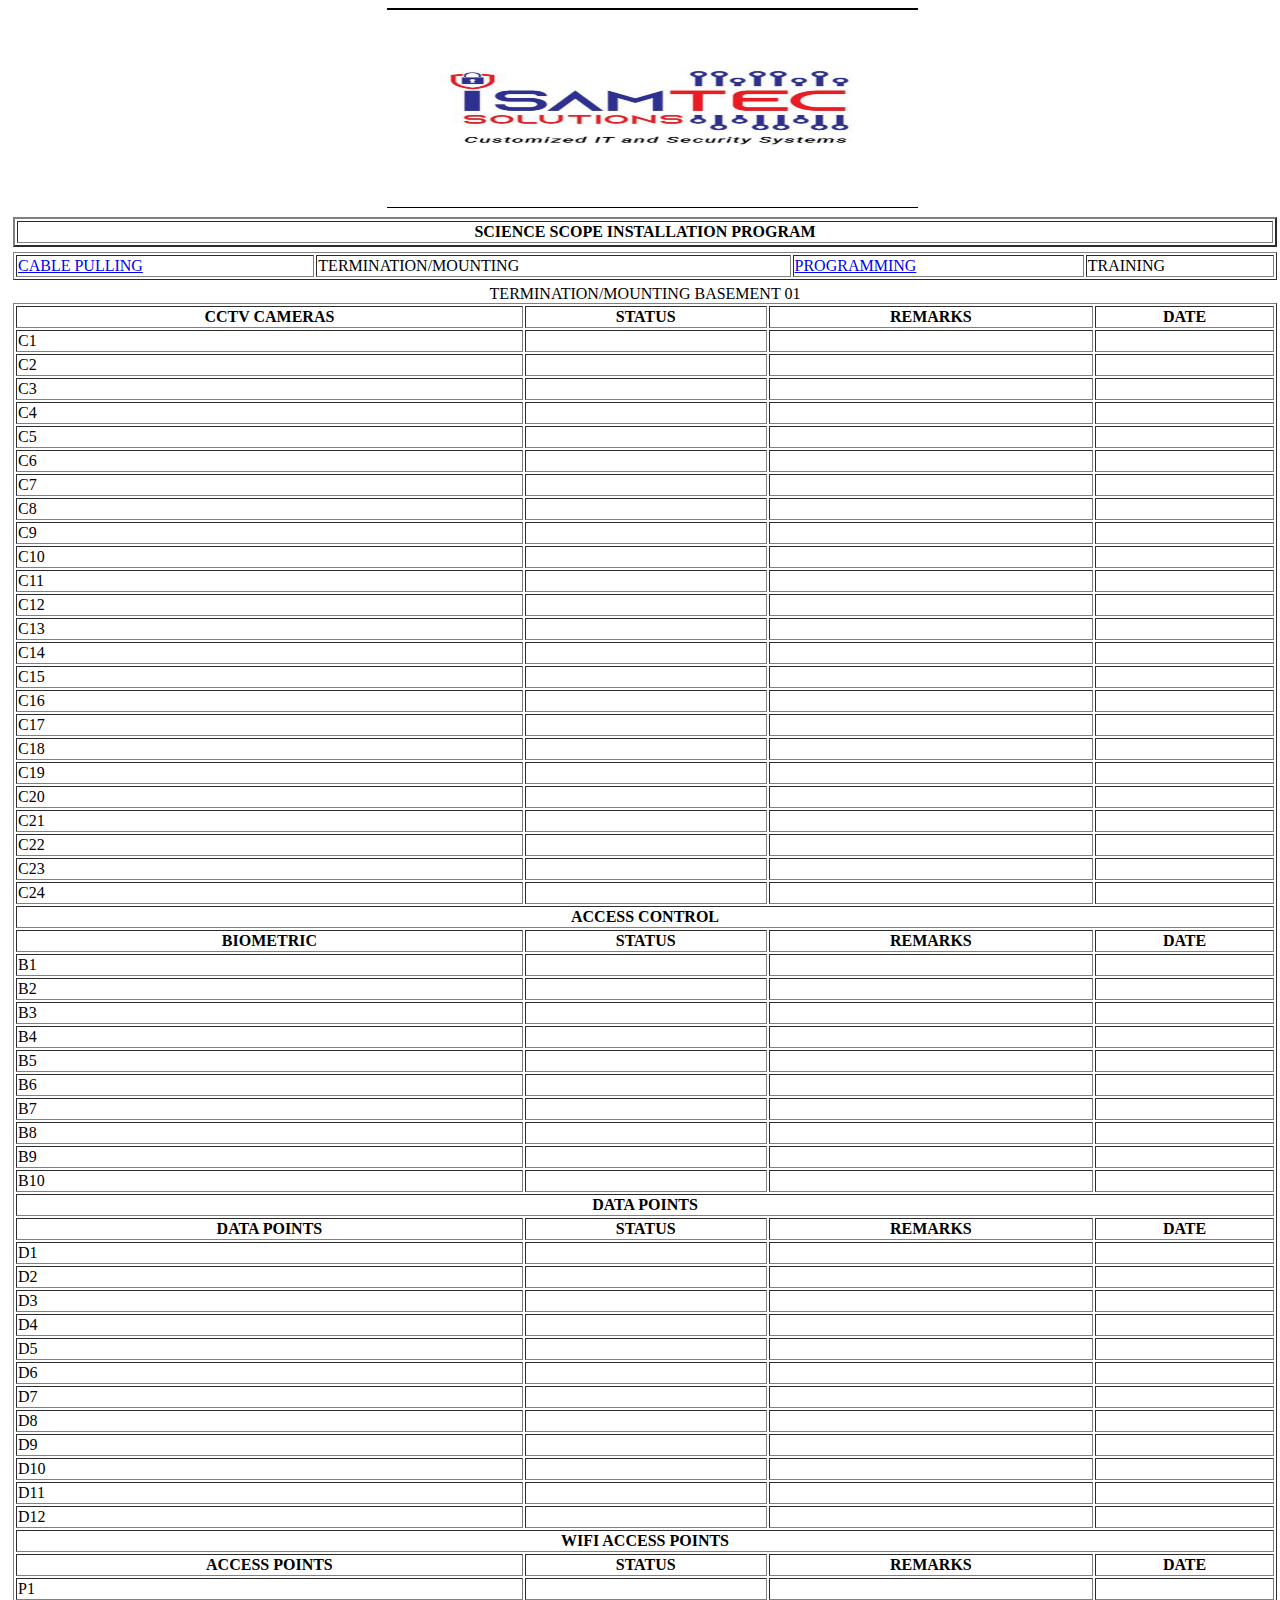
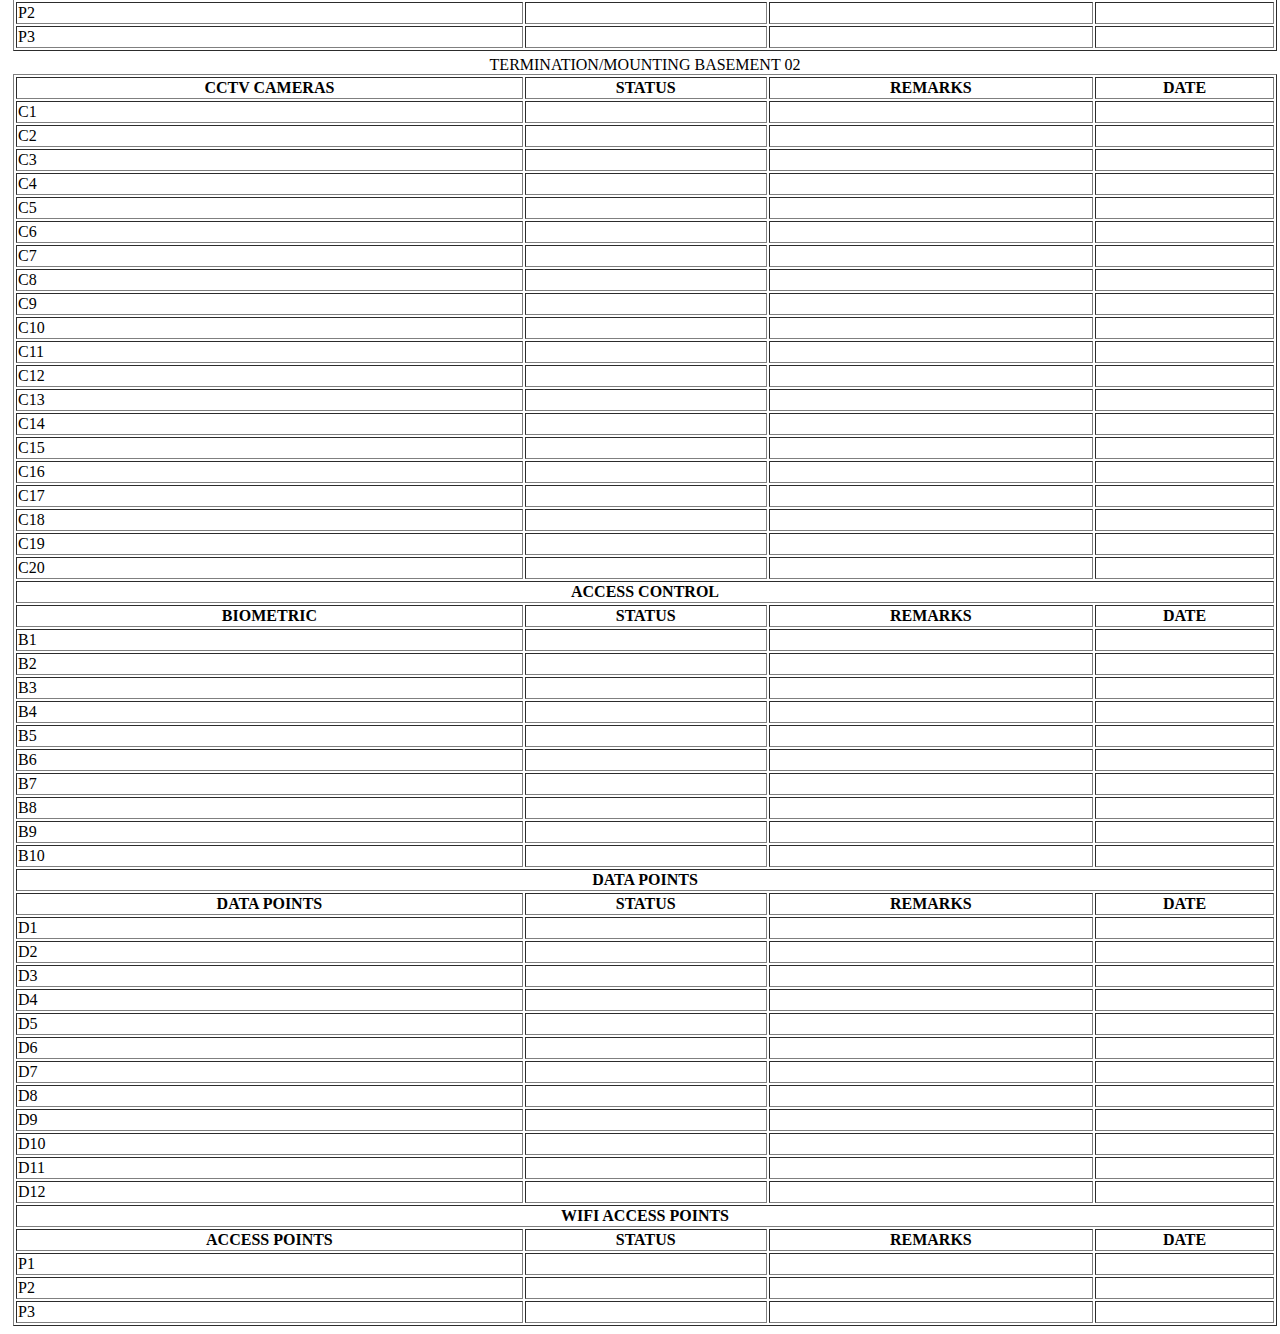
<file: projects/science scope/mounting.html>
<!DOCTYPE html>
<html lang="en">
<head>
    <meta charset="UTF-8">
    <meta name="viewport" content="width=device-width, initial-scale=1.0">
    <title>science scope</title>
    <style>
        span{
            color: red;
        }
        h1{
            color: blue;
            font-weight: bolder;
            font-size:55px;
        }
        h2{
            color: red;
            margin-top: -50px;
        }
        div.header{
        float: center;
        border:2px solid;
        border-top-color:blue;
        border-left-color: blue;
        border-bottom-color:red;
        border-right-color: red;
        background-color: grey;
        
        }
        h3{
            margin-top:-20px;
        }
    header{
        margin-left: 40%;
    
    }
    table{
       width: 100%;
       margin: 5px;
       
    }
    img{
        width: 60%;
        height: 200px;
    }
    .logo{
        margin-left:30% ;
        
    }
        
    </style>
</head>
<body>
 <div class="logo">
    <img src="logo.jpg" alt="logo">
 </div>
<div>
    <table border="2">
        <tr>
            <th align="center">
            SCIENCE SCOPE INSTALLATION PROGRAM
            </th>
        </tr>
    </table>
    <table border="1" >
        <tr>
            <td><a href="science scope.html">CABLE PULLING</a></td>
            <td>TERMINATION/MOUNTING</td>
            <td> <a href="programming.html">PROGRAMMING</a></td>
            <td>TRAINING</td>
        </tr>
    </table>
</div>
<div>
    <table border="1">
<caption>TERMINATION/MOUNTING BASEMENT 01</caption>
<th>CCTV CAMERAS</th>
<th>STATUS</th>
<th>REMARKS</th>
<th>DATE</th>
<tr>
<td>C1</td>
<td></td>
<td></td>
<td></td>
</tr>
<tr>
   <td>C2</td>
   <td></td>
   <td></td>
   <td></td> 
</tr>
<tr>
    <td>C3</td>
   <td></td>
   <td></td>
   <td></td>
</tr>
<tr>
    <td>C4</td>
   <td></td>
   <td></td>
   <td></td>
</tr>
<tr>
    <td>C5</td>
   <td></td>
   <td></td>
   <td></td>
</tr>
<tr>
    <td>C6</td>
   <td></td>
   <td></td>
   <td></td>
</tr>
<tr>
    <td>C7</td>
   <td></td>
   <td></td>
   <td></td>
</tr>
<tr>
    <td>C8</td>
   <td></td>
   <td></td>
   <td></td>
</tr>
<tr>
    <td>C9</td>
   <td></td>
   <td></td>
   <td></td>
</tr>
<tr>
    <td>C10</td>
   <td></td>
   <td></td>
   <td></td>
</tr>
<tr>
    <td>C11</td>
   <td></td>
   <td></td>
   <td></td>
</tr>
<tr>
    <td>C12</td>
   <td></td>
   <td></td>
   <td></td>
</tr>
<tr>
    <td>C13</td>
   <td></td>
   <td></td>
   <td></td>
</tr>
<tr>
    <td>C14</td>
   <td></td>
   <td></td>
   <td></td>
</tr>
<tr>
    <td>C15</td>
   <td></td>
   <td></td>
   <td></td>
</tr>
<tr>
    <td>C16</td>
   <td></td>
   <td></td>
   <td></td>
</tr>
<tr>
    <td>C17</td>
   <td></td>
   <td></td>
   <td></td>
</tr>
<tr>
    <td>C18</td>
    <td></td>
    <td></td>
    <td></td>
</tr>
<tr>
    <td>C19</td>
   <td></td>
   <td></td>
   <td></td>
</tr>
<tr>
    <td>C20</td>
   <td></td>
   <td></td>
   <td></td>
</tr>
<tr>
    <td>C21</td>
   <td></td>
   <td></td>
   <td></td>
</tr>
<tr>
    <td>C22</td>
   <td></td>
   <td></td>
   <td></td>
</tr>
<tr>
    <td>C23</td>
    <td></td>
    <td></td>
    <td></td>
</tr>
<tr>
    <td>C24</td>
    <td></td>
    <td></td>
    <td></td>
</tr>
        <tr>
<th colspan="4">
   ACCESS CONTROL 
</th>
        </tr>
        <tr>
            <th>BIOMETRIC</th>
            <th>STATUS</th>
            <th>REMARKS</th>
            <th>DATE</th>
        </tr>
    <tr>
        <td>B1</td>
        <td></td>
        <td></td>
        <td></td>
    </tr>
    <tr>
        <td>B2</td>
        <td></td>
        <td></td>
        <td></td>
    </tr>
    <tr>
        <td>B3</td>
        <td></td>
        <td></td>
        <td></td>
    </tr>
    <tr>
        <td>B4</td>
        <td></td>
        <td></td>
        <td></td>
    </tr>
    <tr>
        <td>B5</td>
        <td></td>
        <td></td>
        <td></td>
    </tr>
    <tr>
        <td>B6</td>
        <td></td>
        <td></td>
        <td></td>
    </tr>
    <tr>
        <td>B7</td>
        <td></td>
        <td></td>
        <td></td>
    </tr>
    <tr>
        <td>B8</td>
        <td></td>
        <td></td>
        <td></td>
    </tr>
    <tr>
        <td>B9</td>
        <td></td>
        <td></td>
        <td></td>
    </tr>
    <tr>
        <td>B10</td>
        <td></td>
        <td></td>
        <td></td>
    </tr>
    <tr>
        <th colspan="4">DATA POINTS</th>
    </tr>
    <tr>
        <th>DATA  POINTS</th>
        <th>STATUS</th>
        <th>REMARKS</th>
        <th>DATE</th>
    </tr>
    <tr>
        <td>D1</td>
        <td></td>
        <td></td>
        <td></td>
    </tr>
    <tr>
        <td>D2</td>
        <td></td>
        <td></td>
        <td></td> 
    </tr>
    <tr> <td>D3</td>
        <td></td>
        <td></td>
        <td></td>
    </tr>
    <tr>
        <td>D4</td>
        <td></td>
        <td></td>
        <td></td>
    </tr>
    <tr>
        <td>D5</td>
        <td></td>
        <td></td>
        <td></td>
    </tr>
    <tr>
        <td>D6</td>
        <td></td>
        <td></td>
        <td></td>
    </tr>
    <tr>
        <td>D7</td>
        <td></td>
        <td></td>
        <td></td>
    </tr>
    <tr>
        <td>D8</td>
        <td></td>
        <td></td>
        <td></td>
    </tr>
    <tr>
        <td>D9</td>
        <td></td>
        <td></td>
        <td></td>
    </tr>
    <tr>
        <td>D10</td>
        <td></td>
        <td></td>
        <td></td>
    </tr>
    <tr>
        <td>D11</td>
        <td></td>
        <td></td>
        <td></td>
    </tr>
    <tr>
        <td>D12</td>
        <td></td>
        <td></td>
        <td></td>
    </tr>
    <tr>
        <th colspan="4">WIFI ACCESS POINTS</th>
    </tr>
    
    
    <tr>
        <th>ACCESS POINTS</th>
        <th>STATUS</th>
        <th>REMARKS</th>
        <th>DATE</th>
    </tr>
    <tr>
        <td>P1</td>
        <td></td>
        <td></td>
        <td></td>
    </tr>
    <tr>
        <td>P2</td>
        <td></td>
        <td></td>
        <td></td>
    </tr>
    <tr>
        <td>P3</td>
        <td></td>
        <td></td>
        <td></td>
    </tr>
    </table>
</div>
<div>
    <table border="1">
        <caption>TERMINATION/MOUNTING BASEMENT 02</caption>
        <th>CCTV CAMERAS</th>
        <th>STATUS</th>
        <th>REMARKS</th>
        <th>DATE</th>
        <tr>
            <td>C1</td>
            <td></td>
            <td></td>
            <td></td>
        </tr>
        <tr>
            <td>C2</td>
            <td></td>
            <td></td>
            <td></td>
        </tr>
        <tr>
            <td>C3</td>
            <td></td>
            <td></td>
            <td></td>
        </tr>
        <tr>
            <td>C4</td>
            <td></td>
            <td></td>
            <td></td>
        </tr>
        <tr>
            <td>C5</td>
            <td></td>
            <td></td>
            <td></td>
        </tr>
        <tr>
            <td>C6</td>
            <td></td>
            <td></td>
            <td></td>
        </tr>
        <tr>
            <td>C7</td>
            <td></td>
            <td></td>
            <td></td>
        </tr>
        <tr>
            <td>C8</td>
            <td></td>
            <td></td>
            <td></td>
        </tr>
        <tr>
            <td>C9</td>
            <td></td>
            <td></td>
            <td></td>
        </tr>
        <tr>
            <td>C10</td>
            <td></td>
            <td></td>
            <td></td>
        </tr>
        <tr>
            <td>C11</td>
            <td></td>
            <td></td>
            <td></td>
        </tr>
        <tr>
            <td>C12</td>
            <td></td>
            <td></td>
            <td></td>
        </tr>
        <tr>
            <td>C13</td>
            <td></td>
            <td></td>
            <td></td>
        </tr>
        <tr>
            <td>C14</td>
            <td></td>
            <td></td>
            <td></td>
        </tr>
        <tr>
            <td>C15</td>
            <td></td>
            <td></td>
            <td></td>
        </tr>
        <tr>
            <td>C16</td>
            <td></td>
            <td></td>
            <td></td>
        </tr>
        <tr>
            <td>C17</td>
            <td></td>
            <td></td>
            <td></td>
        </tr>
        <tr>
            <td>C18</td>
            <td></td>
            <td></td>
            <td></td>
        </tr>
        <tr>
            <td>C19</td>
            <td></td>
            <td></td>
            <td></td>
        </tr>
        <tr>
            <td>C20</td>
            <td></td>
            <td></td>
            <td></td>
        </tr>
        <tr>
            <th colspan="4">
               ACCESS CONTROL 
            </th>
                    </tr>
                    <tr>
                        <th>BIOMETRIC</th>
                        <th>STATUS</th>
                        <th>REMARKS</th>
                        <th>DATE</th>
                    </tr>
                <tr>
                    <td>B1</td>
                    <td></td>
                    <td></td>
                    <td></td>
                </tr>
                <tr>
                    <td>B2</td>
                    <td></td>
                    <td></td>
                    <td></td>
                </tr>
                <tr>
                    <td>B3</td>
                    <td></td>
                    <td></td>
                    <td></td>
                </tr>
                <tr>
                    <td>B4</td>
                    <td></td>
                    <td></td>
                    <td></td>
                </tr>
                <tr>
                    <td>B5</td>
                    <td></td>
                    <td></td>
                    <td></td>
                </tr>
                <tr>
                    <td>B6</td>
                    <td></td>
                    <td></td>
                    <td></td>
                </tr>
                <tr>
                    <td>B7</td>
                    <td></td>
                    <td></td>
                    <td></td>
                </tr>
                <tr>
                    <td>B8</td>
                    <td></td>
                    <td></td>
                    <td></td>
                </tr>
                <tr>
                    <td>B9</td>
                    <td></td>
                    <td></td>
                    <td></td>
                </tr>
                <tr>
                    <td>B10</td>
                    <td></td>
                    <td></td>
                    <td></td>
                </tr>
                <tr>
                    <th colspan="4">DATA POINTS</th>
                </tr>
                <tr>
                    <th>DATA  POINTS</th>
                    <th>STATUS</th>
                    <th>REMARKS</th>
                    <th>DATE</th>
                </tr>
                <tr>
                    <td>D1</td>
                    <td></td>
                    <td></td>
                    <td></td>
                </tr>
                <tr>
                    <td>D2</td>
                    <td></td>
                    <td></td>
                    <td></td> 
                </tr>
                <tr> <td>D3</td>
                    <td></td>
                    <td></td>
                    <td></td>
                </tr>
                <tr>
                    <td>D4</td>
                    <td></td>
                    <td></td>
                    <td></td>
                </tr>
                <tr>
                    <td>D5</td>
                    <td></td>
                    <td></td>
                    <td></td>
                </tr>
                <tr>
                    <td>D6</td>
                    <td></td>
                    <td></td>
                    <td></td>
                </tr>
                <tr>
                    <td>D7</td>
                    <td></td>
                    <td></td>
                    <td></td>
                </tr>
                <tr>
                    <td>D8</td>
                    <td></td>
                    <td></td>
                    <td></td>
                </tr>
                <tr>
                    <td>D9</td>
                    <td></td>
                    <td></td>
                    <td></td>
                </tr>
                <tr>
                    <td>D10</td>
                    <td></td>
                    <td></td>
                    <td></td>
                </tr>
                <tr>
                    <td>D11</td>
                    <td></td>
                    <td></td>
                    <td></td>
                </tr>
                <tr>
                    <td>D12</td>
                    <td></td>
                    <td></td>
                    <td></td>
                </tr>
                <tr>
                    <th colspan="4">WIFI ACCESS POINTS</th>
                </tr>
                
                
                <tr>
                    <th>ACCESS POINTS</th>
                    <th>STATUS</th>
                    <th>REMARKS</th>
                    <th>DATE</th>
                </tr>
                <tr>
                    <td>P1</td>
                    <td></td>
                    <td></td>
                    <td></td>
                </tr>
                <tr>
                    <td>P2</td>
                    <td></td>
                    <td></td>
                    <td></td>
                </tr>
                <tr>
                    <td>P3</td>
                    <td></td>
                    <td></td>
                    <td></td>
                </tr>
    </table>
</div>
</body>
</html>
</file>
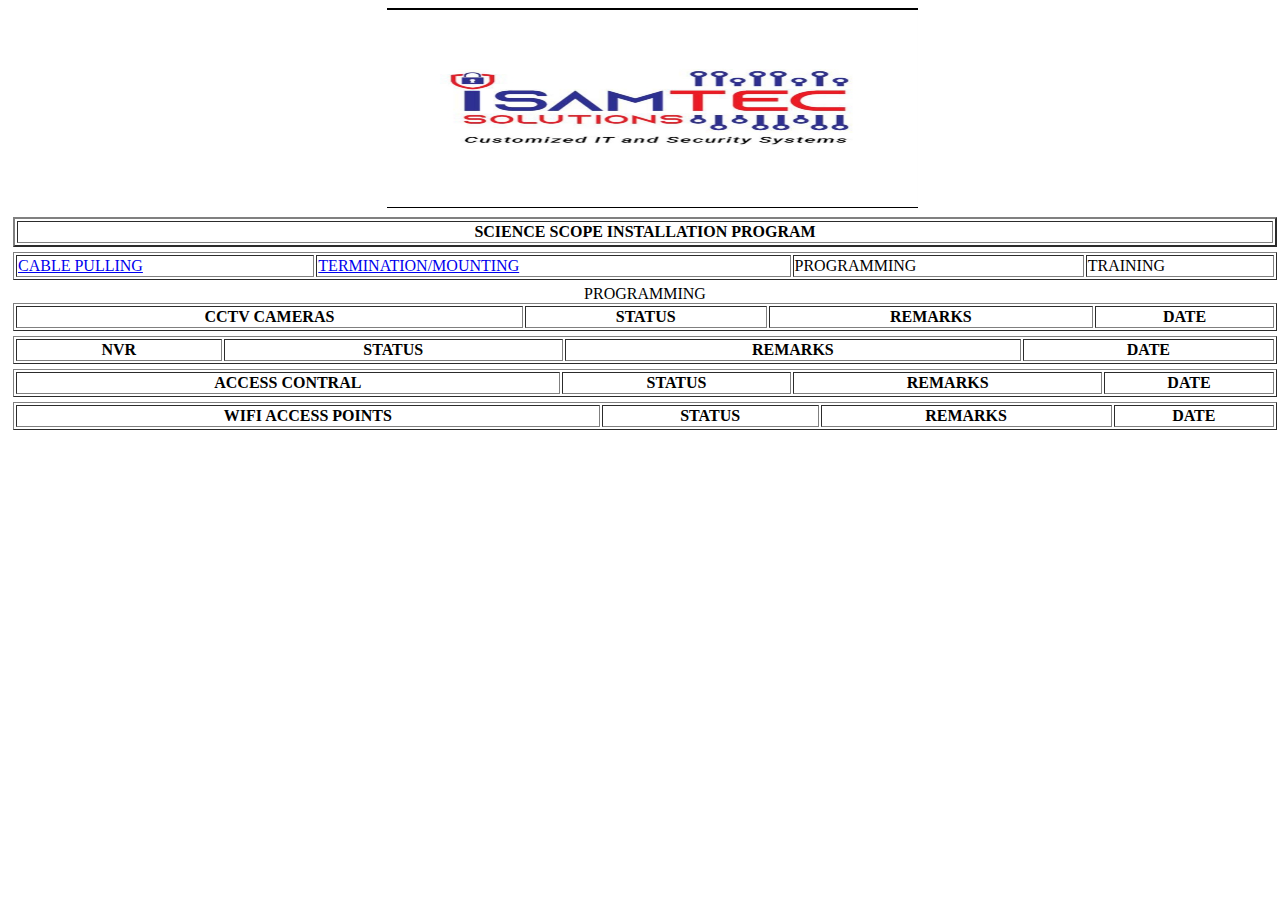
<file: projects/science scope/programming.html>
<!DOCTYPE html>
<html lang="en">
<head>
    <meta charset="UTF-8">
    <meta name="viewport" content="width=device-width, initial-scale=1.0">
    <title>science scope</title>
    <style>
        span{
            color: red;
        }
        h1{
            color: blue;
            font-weight: bolder;
            font-size:55px;
        }
        h2{
            color: red;
            margin-top: -50px;
        }
        div.header{
        float: center;
        border:2px solid;
        border-top-color:blue;
        border-left-color: blue;
        border-bottom-color:red;
        border-right-color: red;
        background-color: grey;
        
        }
        h3{
            margin-top:-20px;
        }
    header{
        margin-left: 40%;
    
    }
    table{
       width: 100%;
       margin: 5px;
       
    }
    img{
        width: 60%;
        height: 200px;
    }
    .logo{
        margin-left:30% ;
        
    }
        
    </style>
</head>
<body>
 <div class="logo">
    <img src="logo.jpg" alt="logo">
 </div>
<div>
    <table border="2">
        <tr>
            <th align="center">
            SCIENCE SCOPE INSTALLATION PROGRAM
            </th>
        </tr>
    </table>
    <table border="1" >
        <tr>
            <td><a href="science scope.html">CABLE PULLING</a></td>
            <td><a href="mounting.html">TERMINATION/MOUNTING</a></td>
            <td>PROGRAMMING</td>
            <td>TRAINING</td>
        </tr>
    </table>
</div>
<div>
    <table border="1">
        <caption>PROGRAMMING</caption>
<th>CCTV CAMERAS</th>
<th>STATUS</th>
<th>REMARKS</th>
<th>DATE</th>

    </table>
</div>
<div>
    <table border="1">
  
<th>NVR</th>
<th>STATUS</th>
<th>REMARKS</th>
<th>DATE</th>

    </table>
</div>
<table border="1">
<th>ACCESS CONTRAL</th>
<th>STATUS</th>
<th>REMARKS</th>
<th>DATE</th>
</table>
<table border="1">
<th>WIFI ACCESS POINTS</th>
<th>STATUS</th>
<th>REMARKS</th>
<th>DATE</th>
</table>
</div>
</file>
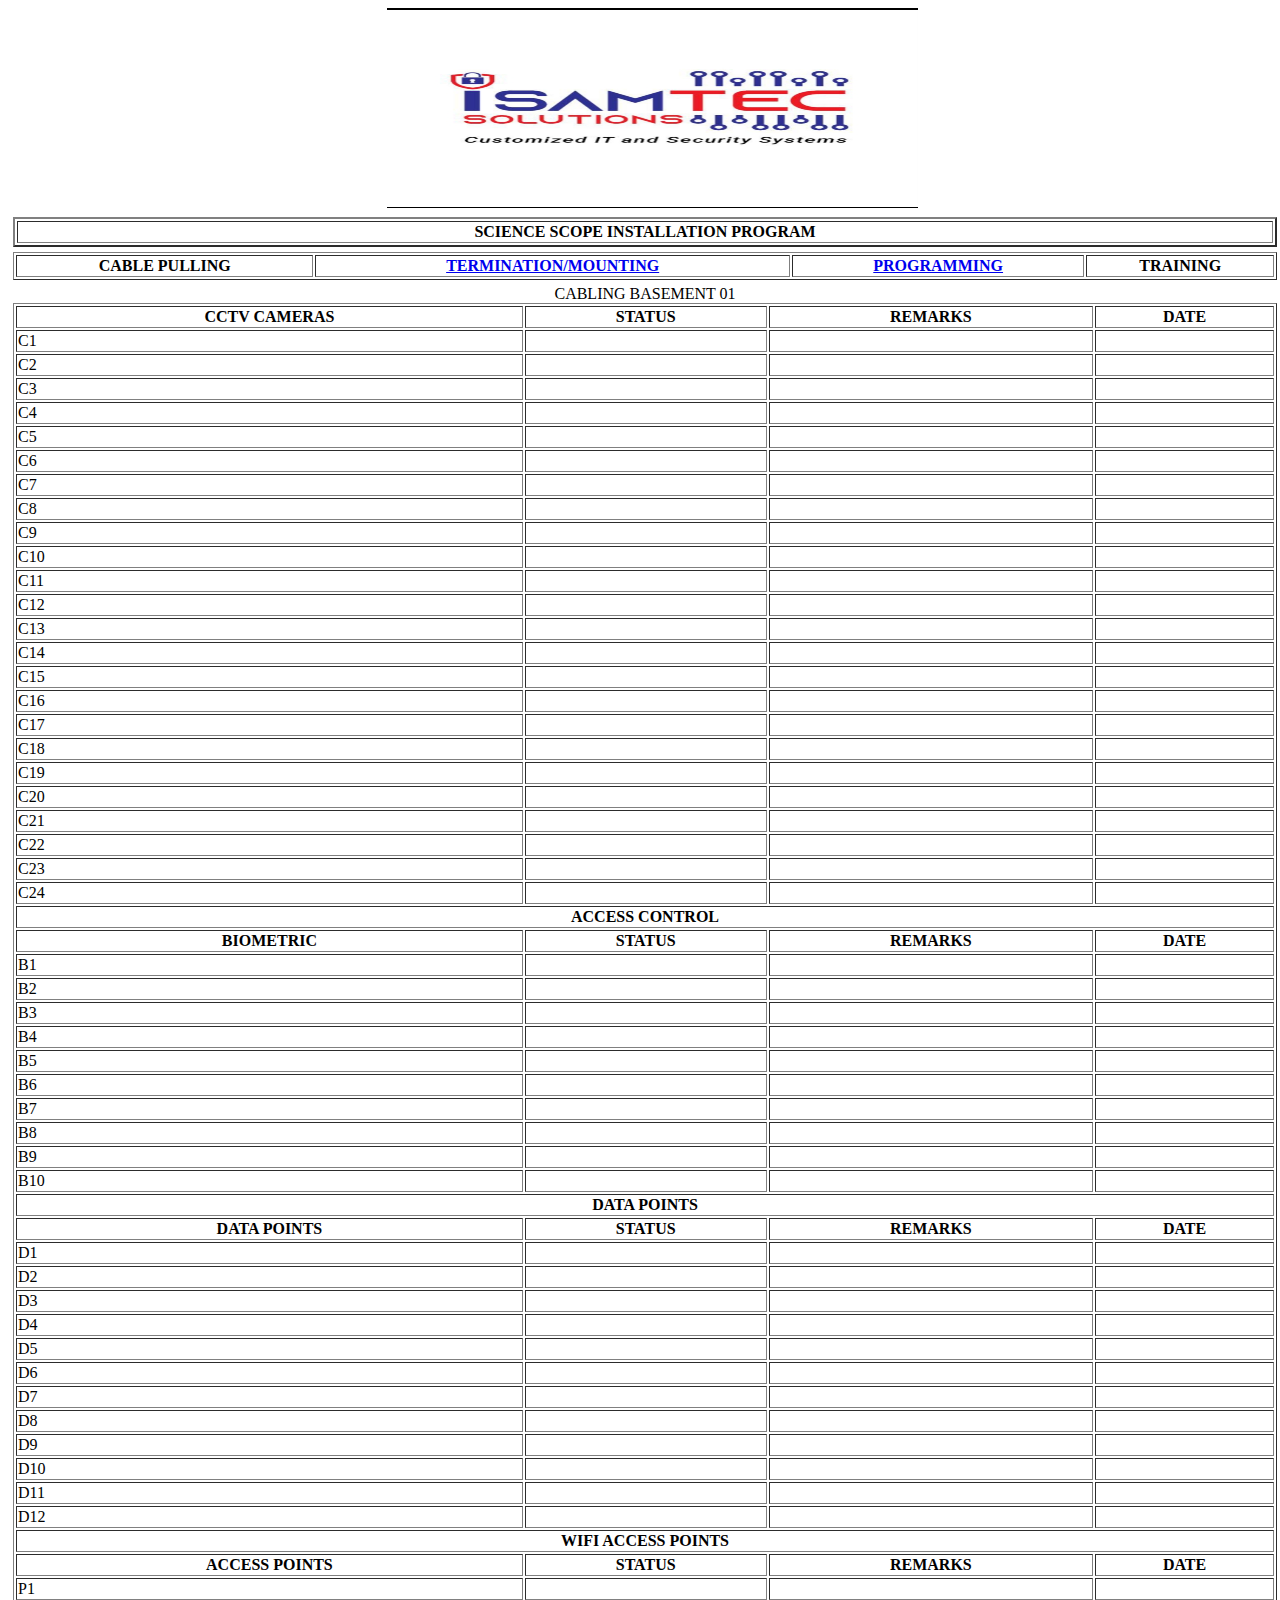
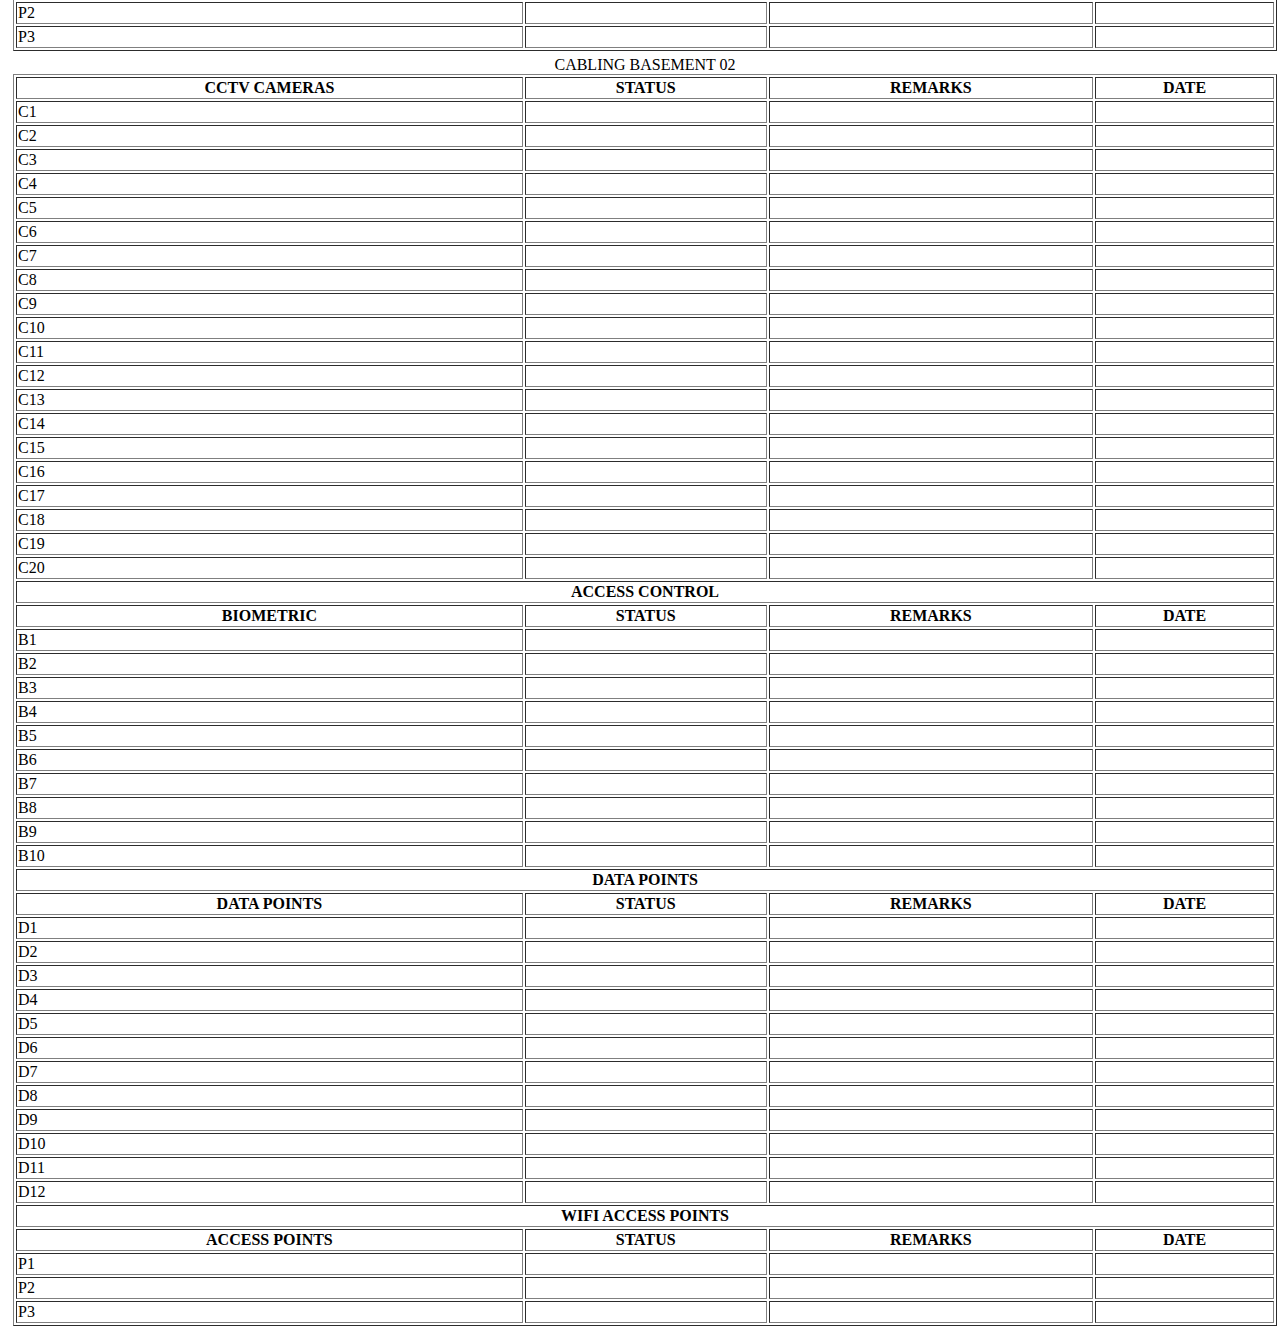
<file: projects/science scope/science scope.html>
<!DOCTYPE html>
<html lang="en">
<head>
    <meta charset="UTF-8">
    <meta name="viewport" content="width=device-width, initial-scale=1.0">
    <title>science scope</title>
    <style>
        span{
            color: red;
        }
        h1{
            color: blue;
            font-weight: bolder;
            font-size:55px;
        }
        h2{
            color: red;
            margin-top: -50px;
        }
        div.header{
        float: center;
        border:2px solid;
        border-top-color:blue;
        border-left-color: blue;
        border-bottom-color:red;
        border-right-color: red;
        background-color: grey;
        
        }
        h3{
            margin-top:-20px;
        }
    header{
        margin-left: 40%;
    
    }
    table{
       width: 100%;
       margin: 5px;
       
    }
    img{
        width: 60%;
        height: 200px;
    }
    .logo{
        margin-left:30% ;
    }
        
    </style>
</head>
<body>
 <div class="logo">
    <img src="logo.jpg" alt="logo">
 </div>
<div>
    <table border="2">
        <tr>
            <th align="center">
            SCIENCE SCOPE INSTALLATION PROGRAM
            </th>
        </tr>
    </table>
    <div>
    <table border="1" >
        
            <th>CABLE PULLING</th>
            <th> <a href="mounting.html">TERMINATION/MOUNTING</a></th>
            <th><a href="programming.html">PROGRAMMING</a></th>
            <th>TRAINING</th>
        
    </table>
    </div>
</div>
<div>
    <table border="1">
<caption>CABLING BASEMENT 01</caption>
<th>CCTV CAMERAS</th>
<th>STATUS</th>
<th>REMARKS</th>
<th>DATE</th>
<tr>
<td>C1</td>
<td></td>
<td></td>
<td></td>
</tr>
<tr>
   <td>C2</td>
   <td></td>
   <td></td>
   <td></td> 
</tr>
<tr>
    <td>C3</td>
   <td></td>
   <td></td>
   <td></td>
</tr>
<tr>
    <td>C4</td>
   <td></td>
   <td></td>
   <td></td>
</tr>
<tr>
    <td>C5</td>
   <td></td>
   <td></td>
   <td></td>
</tr>
<tr>
    <td>C6</td>
   <td></td>
   <td></td>
   <td></td>
</tr>
<tr>
    <td>C7</td>
   <td></td>
   <td></td>
   <td></td>
</tr>
<tr>
    <td>C8</td>
   <td></td>
   <td></td>
   <td></td>
</tr>
<tr>
    <td>C9</td>
   <td></td>
   <td></td>
   <td></td>
</tr>
<tr>
    <td>C10</td>
   <td></td>
   <td></td>
   <td></td>
</tr>
<tr>
    <td>C11</td>
   <td></td>
   <td></td>
   <td></td>
</tr>
<tr>
    <td>C12</td>
   <td></td>
   <td></td>
   <td></td>
</tr>
<tr>
    <td>C13</td>
   <td></td>
   <td></td>
   <td></td>
</tr>
<tr>
    <td>C14</td>
   <td></td>
   <td></td>
   <td></td>
</tr>
<tr>
    <td>C15</td>
   <td></td>
   <td></td>
   <td></td>
</tr>
<tr>
    <td>C16</td>
   <td></td>
   <td></td>
   <td></td>
</tr>
<tr>
    <td>C17</td>
   <td></td>
   <td></td>
   <td></td>
</tr>
<tr>
    <td>C18</td>
    <td></td>
    <td></td>
    <td></td>
</tr>
<tr>
    <td>C19</td>
   <td></td>
   <td></td>
   <td></td>
</tr>
<tr>
    <td>C20</td>
   <td></td>
   <td></td>
   <td></td>
</tr>
<tr>
    <td>C21</td>
   <td></td>
   <td></td>
   <td></td>
</tr>
<tr>
    <td>C22</td>
   <td></td>
   <td></td>
   <td></td>
</tr>
<tr>
    <td>C23</td>
    <td></td>
    <td></td>
    <td></td>
</tr>
<tr>
    <td>C24</td>
    <td></td>
    <td></td>
    <td></td>
</tr>
        <tr>
<th colspan="4">
   ACCESS CONTROL 
</th>
        </tr>
        <tr>
            <th>BIOMETRIC</th>
            <th>STATUS</th>
            <th>REMARKS</th>
            <th>DATE</th>
        </tr>
    <tr>
        <td>B1</td>
        <td></td>
        <td></td>
        <td></td>
    </tr>
    <tr>
        <td>B2</td>
        <td></td>
        <td></td>
        <td></td>
    </tr>
    <tr>
        <td>B3</td>
        <td></td>
        <td></td>
        <td></td>
    </tr>
    <tr>
        <td>B4</td>
        <td></td>
        <td></td>
        <td></td>
    </tr>
    <tr>
        <td>B5</td>
        <td></td>
        <td></td>
        <td></td>
    </tr>
    <tr>
        <td>B6</td>
        <td></td>
        <td></td>
        <td></td>
    </tr>
    <tr>
        <td>B7</td>
        <td></td>
        <td></td>
        <td></td>
    </tr>
    <tr>
        <td>B8</td>
        <td></td>
        <td></td>
        <td></td>
    </tr>
    <tr>
        <td>B9</td>
        <td></td>
        <td></td>
        <td></td>
    </tr>
    <tr>
        <td>B10</td>
        <td></td>
        <td></td>
        <td></td>
    </tr>
    <tr>
        <th colspan="4">DATA POINTS</th>
    </tr>
    <tr>
        <th>DATA  POINTS</th>
        <th>STATUS</th>
        <th>REMARKS</th>
        <th>DATE</th>
    </tr>
    <tr>
        <td>D1</td>
        <td></td>
        <td></td>
        <td></td>
    </tr>
    <tr>
        <td>D2</td>
        <td></td>
        <td></td>
        <td></td> 
    </tr>
    <tr> <td>D3</td>
        <td></td>
        <td></td>
        <td></td>
    </tr>
    <tr>
        <td>D4</td>
        <td></td>
        <td></td>
        <td></td>
    </tr>
    <tr>
        <td>D5</td>
        <td></td>
        <td></td>
        <td></td>
    </tr>
    <tr>
        <td>D6</td>
        <td></td>
        <td></td>
        <td></td>
    </tr>
    <tr>
        <td>D7</td>
        <td></td>
        <td></td>
        <td></td>
    </tr>
    <tr>
        <td>D8</td>
        <td></td>
        <td></td>
        <td></td>
    </tr>
    <tr>
        <td>D9</td>
        <td></td>
        <td></td>
        <td></td>
    </tr>
    <tr>
        <td>D10</td>
        <td></td>
        <td></td>
        <td></td>
    </tr>
    <tr>
        <td>D11</td>
        <td></td>
        <td></td>
        <td></td>
    </tr>
    <tr>
        <td>D12</td>
        <td></td>
        <td></td>
        <td></td>
    </tr>
    <tr>
        <th colspan="4">WIFI ACCESS POINTS</th>
    </tr>
    
    
    <tr>
        <th>ACCESS POINTS</th>
        <th>STATUS</th>
        <th>REMARKS</th>
        <th>DATE</th>
    </tr>
    <tr>
        <td>P1</td>
        <td></td>
        <td></td>
        <td></td>
    </tr>
    <tr>
        <td>P2</td>
        <td></td>
        <td></td>
        <td></td>
    </tr>
    <tr>
        <td>P3</td>
        <td></td>
        <td></td>
        <td></td>
    </tr>
    </table>
</div>
<div>
    <table border="1">
        <caption>CABLING BASEMENT 02</caption>
        <th>CCTV CAMERAS</th>
        <th>STATUS</th>
        <th>REMARKS</th>
        <th>DATE</th>
        <tr>
            <td>C1</td>
            <td></td>
            <td></td>
            <td></td>
        </tr>
        <tr>
            <td>C2</td>
            <td></td>
            <td></td>
            <td></td>
        </tr>
        <tr>
            <td>C3</td>
            <td></td>
            <td></td>
            <td></td>
        </tr>
        <tr>
            <td>C4</td>
            <td></td>
            <td></td>
            <td></td>
        </tr>
        <tr>
            <td>C5</td>
            <td></td>
            <td></td>
            <td></td>
        </tr>
        <tr>
            <td>C6</td>
            <td></td>
            <td></td>
            <td></td>
        </tr>
        <tr>
            <td>C7</td>
            <td></td>
            <td></td>
            <td></td>
        </tr>
        <tr>
            <td>C8</td>
            <td></td>
            <td></td>
            <td></td>
        </tr>
        <tr>
            <td>C9</td>
            <td></td>
            <td></td>
            <td></td>
        </tr>
        <tr>
            <td>C10</td>
            <td></td>
            <td></td>
            <td></td>
        </tr>
        <tr>
            <td>C11</td>
            <td></td>
            <td></td>
            <td></td>
        </tr>
        <tr>
            <td>C12</td>
            <td></td>
            <td></td>
            <td></td>
        </tr>
        <tr>
            <td>C13</td>
            <td></td>
            <td></td>
            <td></td>
        </tr>
        <tr>
            <td>C14</td>
            <td></td>
            <td></td>
            <td></td>
        </tr>
        <tr>
            <td>C15</td>
            <td></td>
            <td></td>
            <td></td>
        </tr>
        <tr>
            <td>C16</td>
            <td></td>
            <td></td>
            <td></td>
        </tr>
        <tr>
            <td>C17</td>
            <td></td>
            <td></td>
            <td></td>
        </tr>
        <tr>
            <td>C18</td>
            <td></td>
            <td></td>
            <td></td>
        </tr>
        <tr>
            <td>C19</td>
            <td></td>
            <td></td>
            <td></td>
        </tr>
        <tr>
            <td>C20</td>
            <td></td>
            <td></td>
            <td></td>
        </tr>
        <tr>
            <th colspan="4">
               ACCESS CONTROL 
            </th>
                    </tr>
                    <tr>
                        <th>BIOMETRIC</th>
                        <th>STATUS</th>
                        <th>REMARKS</th>
                        <th>DATE</th>
                    </tr>
                <tr>
                    <td>B1</td>
                    <td></td>
                    <td></td>
                    <td></td>
                </tr>
                <tr>
                    <td>B2</td>
                    <td></td>
                    <td></td>
                    <td></td>
                </tr>
                <tr>
                    <td>B3</td>
                    <td></td>
                    <td></td>
                    <td></td>
                </tr>
                <tr>
                    <td>B4</td>
                    <td></td>
                    <td></td>
                    <td></td>
                </tr>
                <tr>
                    <td>B5</td>
                    <td></td>
                    <td></td>
                    <td></td>
                </tr>
                <tr>
                    <td>B6</td>
                    <td></td>
                    <td></td>
                    <td></td>
                </tr>
                <tr>
                    <td>B7</td>
                    <td></td>
                    <td></td>
                    <td></td>
                </tr>
                <tr>
                    <td>B8</td>
                    <td></td>
                    <td></td>
                    <td></td>
                </tr>
                <tr>
                    <td>B9</td>
                    <td></td>
                    <td></td>
                    <td></td>
                </tr>
                <tr>
                    <td>B10</td>
                    <td></td>
                    <td></td>
                    <td></td>
                </tr>
                <tr>
                    <th colspan="4">DATA POINTS</th>
                </tr>
                <tr>
                    <th>DATA  POINTS</th>
                    <th>STATUS</th>
                    <th>REMARKS</th>
                    <th>DATE</th>
                </tr>
                <tr>
                    <td>D1</td>
                    <td></td>
                    <td></td>
                    <td></td>
                </tr>
                <tr>
                    <td>D2</td>
                    <td></td>
                    <td></td>
                    <td></td> 
                </tr>
                <tr> <td>D3</td>
                    <td></td>
                    <td></td>
                    <td></td>
                </tr>
                <tr>
                    <td>D4</td>
                    <td></td>
                    <td></td>
                    <td></td>
                </tr>
                <tr>
                    <td>D5</td>
                    <td></td>
                    <td></td>
                    <td></td>
                </tr>
                <tr>
                    <td>D6</td>
                    <td></td>
                    <td></td>
                    <td></td>
                </tr>
                <tr>
                    <td>D7</td>
                    <td></td>
                    <td></td>
                    <td></td>
                </tr>
                <tr>
                    <td>D8</td>
                    <td></td>
                    <td></td>
                    <td></td>
                </tr>
                <tr>
                    <td>D9</td>
                    <td></td>
                    <td></td>
                    <td></td>
                </tr>
                <tr>
                    <td>D10</td>
                    <td></td>
                    <td></td>
                    <td></td>
                </tr>
                <tr>
                    <td>D11</td>
                    <td></td>
                    <td></td>
                    <td></td>
                </tr>
                <tr>
                    <td>D12</td>
                    <td></td>
                    <td></td>
                    <td></td>
                </tr>
                <tr>
                    <th colspan="4">WIFI ACCESS POINTS</th>
                </tr>
                
                
                <tr>
                    <th>ACCESS POINTS</th>
                    <th>STATUS</th>
                    <th>REMARKS</th>
                    <th>DATE</th>
                </tr>
                <tr>
                    <td>P1</td>
                    <td></td>
                    <td></td>
                    <td></td>
                </tr>
                <tr>
                    <td>P2</td>
                    <td></td>
                    <td></td>
                    <td></td>
                </tr>
                <tr>
                    <td>P3</td>
                    <td></td>
                    <td></td>
                    <td></td>
                </tr>
    </table>
</div>
</body>
</html>
</file>
